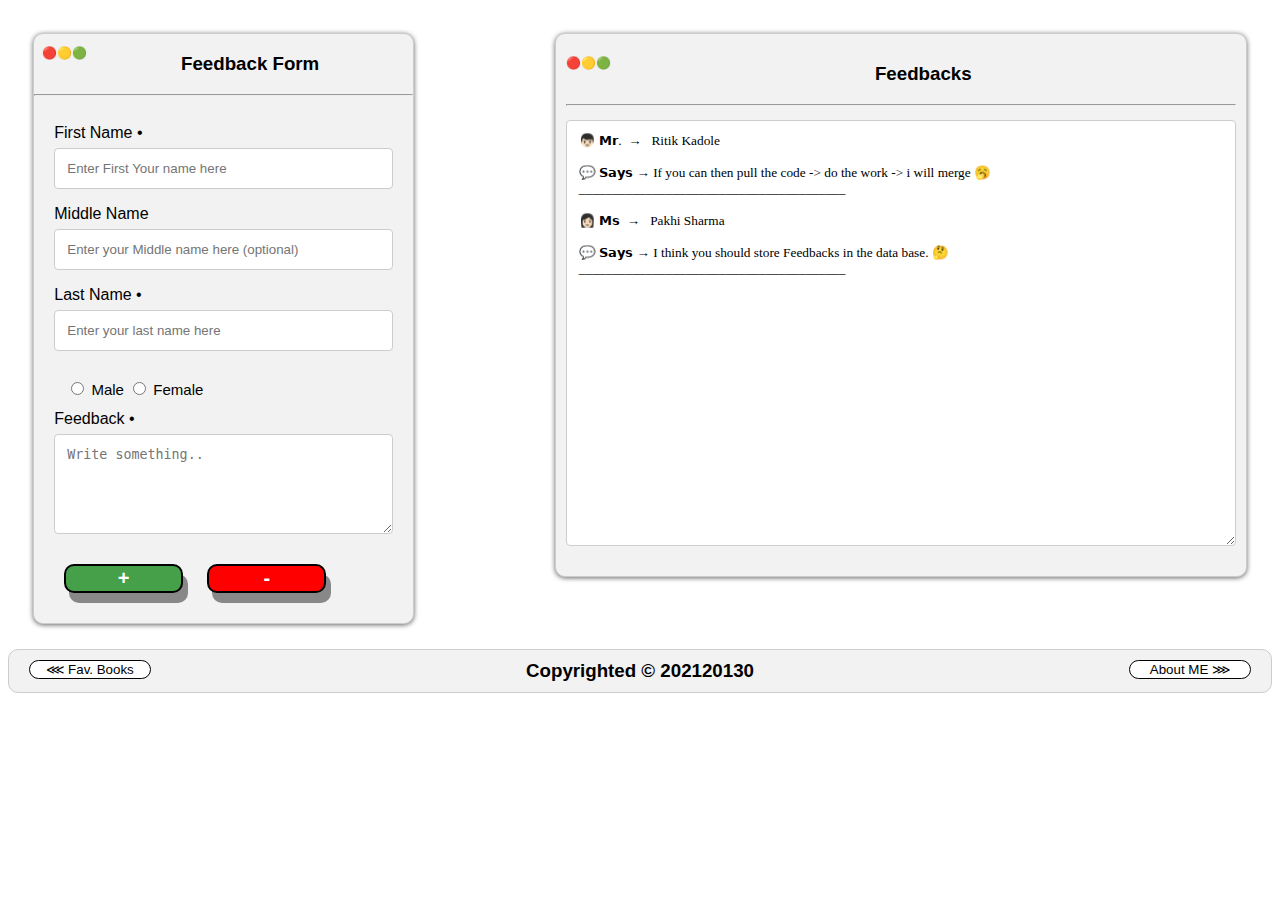
<file: feedform.html>
<!DOCTYPE html>
<html style=" background-attachment:fixed;   background-size:cover; background-image:url(https://1.bp.blogspot.com/-JDfh04bwTDo/YDuWY2HPU4I/AAAAAAAAErs/JvPcRKbcvNE-qwGni1sfBDCflthRSYL0ACLcBGAsYHQ/s16000/1e346e992598b923ba568cefb9a56224.jpg);">

<head>

    <link type="text/css" rel="stylesheet" href="formcss.css">
    <script src="formjs.js"></script>


</head>
<header>

</header>

<body>

    <div style=" background-attachment:fixed;   background-size:auto; ">
        <section style="   border:solid #ccc 1px; border-radius: 10px; background-color: #f2f2f2;" class="section1">
            <p style=" margin-left:2% ; font-size: 12px; float: left;"> 🔴🟡🟢</p>
            <h3 style="text-align: center;"> Feedback Form </h3>

            <hr>
            <div class="container">
                <!-- action="/action_page.php" -->
                <form id="form1" onsubmit="return false">
                    <label for="name1">First Name •</label>
                    <input type="text" id="fname" name="firstname1" placeholder="Enter First Your name here">

                    <label for="name2">Middle Name</label>
                    <input type="text" id="mname" name="lastname2" placeholder="Enter your Middle name here (optional) ">

                    <label for="name3">Last Name •</label>
                    <input type="text" id="lname" name="lastname1" placeholder="Enter your last name here">
                    <!--  cut down the style given below -->
                    <section style=" font-size: 15px;" class="radio">

                        <label class="containe">
                        <input id="M" type="radio" name="radio">
                        Male
                    </label>
                        <label class="containe">
                        <input id="F" type="radio" name="radio">
                        Female
                    </label>
                    </section>


                    <label for="subject">Feedback •</label>
                    <textarea type="text" id="feed9" placeholder="Write something.." style="height:100px"></textarea>

                    <!----    <button class="add" style=" border:solid 2px ;  border-radius: 10px; padding:  5px 8px -2px 8px;"
                onclick="showall()">
            ---->

                    <button id="add" type="submit" style=" display: inline;;  border-radius: 10px; " onClick="addfeed()">
                + 
   
           </button>

                    <button id="add2" type="reset" style=" display: inline;   border-radius: 10px; " onClick="resetform()">
            - 

        </button>

                </form>






            </div>




        </section>
        <section style=" display: inline-flexbox; border:solid #ccc 1px; height: 0%; border-radius: 10px; background-color: #f2f2f2; " class="section2 ">
            <p style="font-size: 12px; float: left;">🔴🟡🟢</p>

            <h3 style="text-align: center; ">
                Feedbacks
            </h3>
            <hr>

            <div>
                <textarea style=" font-family: Comic Sans MS;" type="text" class="hey" id="sub6" " style=" width: 100%; " rows="25 " readonly >
👦🏻 𝗠𝗿.  →   Ritik Kadole  

💬 𝗦𝗮𝘆𝘀 → If you can then pull the code -> do the work -> i will merge 🥱
________________________________________
                    
👩🏻 𝗠𝘀  →   Pakhi Sharma  
                    
💬 𝗦𝗮𝘆𝘀 → I think you should store Feedbacks in the data base. 🤔
________________________________________
                
                    </textarea>
        </div>

    </section>
</div>


</body>
<div>
<footer class="footer ">
   

    <section style="margin: 10px; ">
        
        
        <h3 style="margin: 10px; text-align: center; "><button onclick="location.href='https://nitianritik.github.io/aboutme.github.io/' " class="fb " style=" height: 10%; float: right; display: inline; width: 10%; border: 1pt solid black; box-shadow:
                    none; border-radius: 10px; ">About ME ⋙</button>
             Copyrighted © 202120130<button onclick="location.href='https://nitianritik.github.io/books.github.io/' " class="fb " style=" float: left; display: inline; width: 10%; height: 10%; box-shadow: none; border: 1pt solid black; border-radius:
                    10px; ">⋘ Fav. Books</button></h3>
    </section>
</footer>
</div>
</html>
</file>
<file: formcss.css>
body {
    font-family: Arial, Helvetica, sans-serif;
    background-color: transparent !important;
    /* position: fixed; */
    overflow-y: scroll;
    /* width: 100%; */
}

input[type=text],
select,
textarea {
    width: 100%;
    padding: 12px;
    border: 1px solid #ccc;
    border-radius: 4px;
    box-sizing: border-box;
    margin-top: 6px;
    margin-bottom: 16px;
}

#add {
    margin: 10px;
    border: 2px black solid;
    box-shadow: 5px 10px #888888;
    font-weight: bolder;
    color: white;
    font-size: 20px;
    width: 35%;
    height: 50%;
    background-color: #45a049;
}

.fb {
    background-color: white;
}

.fb:active {
    background-color: #f2f2f2;
}

.fb:focus {
    outline: none;
}

#add:hover {
    transition-duration: 50ms;
    margin: 10px;
    border: 2px black solid;
    font-weight: bolder;
    color: white;
    font-size: 20px;
    width: 35%;
    height: 50%;
    background-color: green;
}

#add:active {
    background-color: green;
    box-shadow: 0 5px #666;
    transform: translateY(4px);
}

#add:focus {
    outline: none;
}

#add2 {
    margin: 10px;
    border: 2px black solid;
    box-shadow: 5px 10px #888888;
    font-weight: bolder;
    color: white;
    font-size: 20px;
    width: 35%;
    height: 50%;
    background-color: red;
}

#add2:hover {
    transition-duration: 50ms;
    margin: 10px;
    border: 2px black solid;
    font-weight: bolder;
    color: white;
    font-size: 20px;
    width: 35%;
    height: 50%;
    background-color: rgb(177, 0, 0);
}

#add2:active {
    background-color: rgb(177, 0, 0);
    box-shadow: 0 5px #666;
    transform: translateY(4px);
}

#add2:focus {
    outline: none;
}

.container {
    border-radius: 5px;
    padding: 20px;
}

.section1 {
    box-shadow: 0 1px 5px #666;
    margin: 2%;
    float: left;
    width: 30%;
}

.section2 {
    box-shadow: 0 1px 5px #666;
    margin: 2%;
    width: 53%;
    padding: 10px;
    display: inline;
    float: right;
}

.radio {
    padding: 12px;
}

.footer {
    clear: both;
    bottom: 0;
    border: solid #ccc 1px;
    border-radius: 10px;
    background-color: #f2f2f2;
}
</file>
